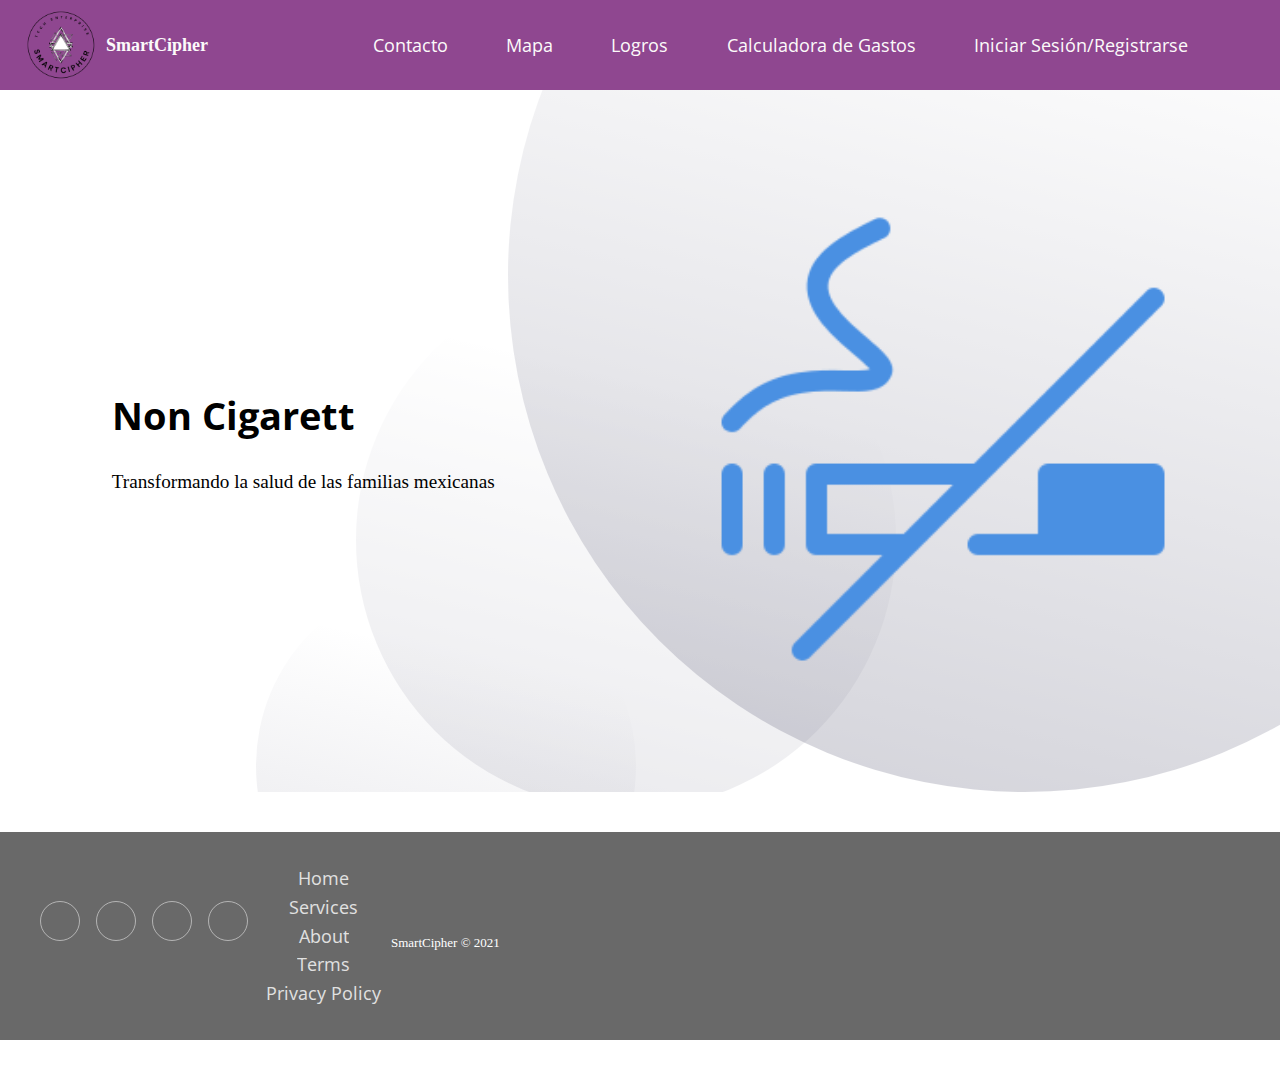
<file: index.html>
<!DOCTYPE html>
<html lang="en">
<head>
    <meta name="viewport" content="width=device-width, initial-scale=1.0">
    <meta http-equiv="X-UA-Compatible" content="ie=edge">
    <meta charset="UTF-8">
    <title>No Al Humo</title>
    <link rel="preconnect" href="https://fonts.gstatic.com">
    <link href="https://fonts.googleapis.com/css2?family=Open+Sans:wght@400;600;700&display=swap" rel="stylesheet">
    <link rel="stylesheet" href="CSS/style.css">
</head>
<body>
<nav>
    <div class="logo">
        <img src="img/logo2.png" alt="Logo">
        <p class="logotext">
            SmartCipher
        </p>
    </div>
    <ul>
        <li><a href="contacto.html">Contacto</a></li>
        <li><a href="Mapa.html">Mapa</a></li>
        <li><a href="#">Logros</a></li>
        <li><a href="calculadora.html">Calculadora de Gastos</a></li>
        <li><a href="sesión.html">Iniciar Sesión/Registrarse</a></li>
    </ul>
</nav>
<main>
    <section class="presentation">
        <div class="introduction">
            <div class="intro-text">
                <h1>Non Cigarett</h1>
                <p>Transformando la salud de las familias mexicanas</p>
            </div>
        </div>
        <div class="cover">
            <img src="img/no-smoking.png" alt="doge">
        </div>
    </section>
</main>
<img class="big-circle" src="img/big-eclipse.svg" alt="">
<img class="medium-circle" src="img/mid-eclipse.svg" alt="">
<img class="small-circle" src="img/small-eclipse.svg" alt="">
<div class="footer-basic">
    <footer>
        <div class="social"><a href="#"><i class="icon ion-social-instagram"></i></a><a href="#"><i class="icon ion-social-snapchat"></i></a><a href="#"><i class="icon ion-social-twitter"></i></a><a href="#"><i class="icon ion-social-facebook"></i></a></div>
        <ul class="list-inline">
            <li class="list-inline-item"><a href="#">Home</a></li>
            <li class="list-inline-item"><a href="#">Services</a></li>
            <li class="list-inline-item"><a href="#">About</a></li>
            <li class="list-inline-item"><a href="#">Terms</a></li>
            <li class="list-inline-item"><a href="#">Privacy Policy</a></li>
        </ul>
        <p class="copyright">SmartCipher © 2021</p>
    </footer>
</div>
<script src="https://cdnjs.cloudflare.com/ajax/libs/jquery/3.2.1/jquery.min.js"></script>
<script src="https://cdnjs.cloudflare.com/ajax/libs/twitter-bootstrap/4.1.3/js/bootstrap.bundle.min.js"></script>
</body>
</html>
</file>
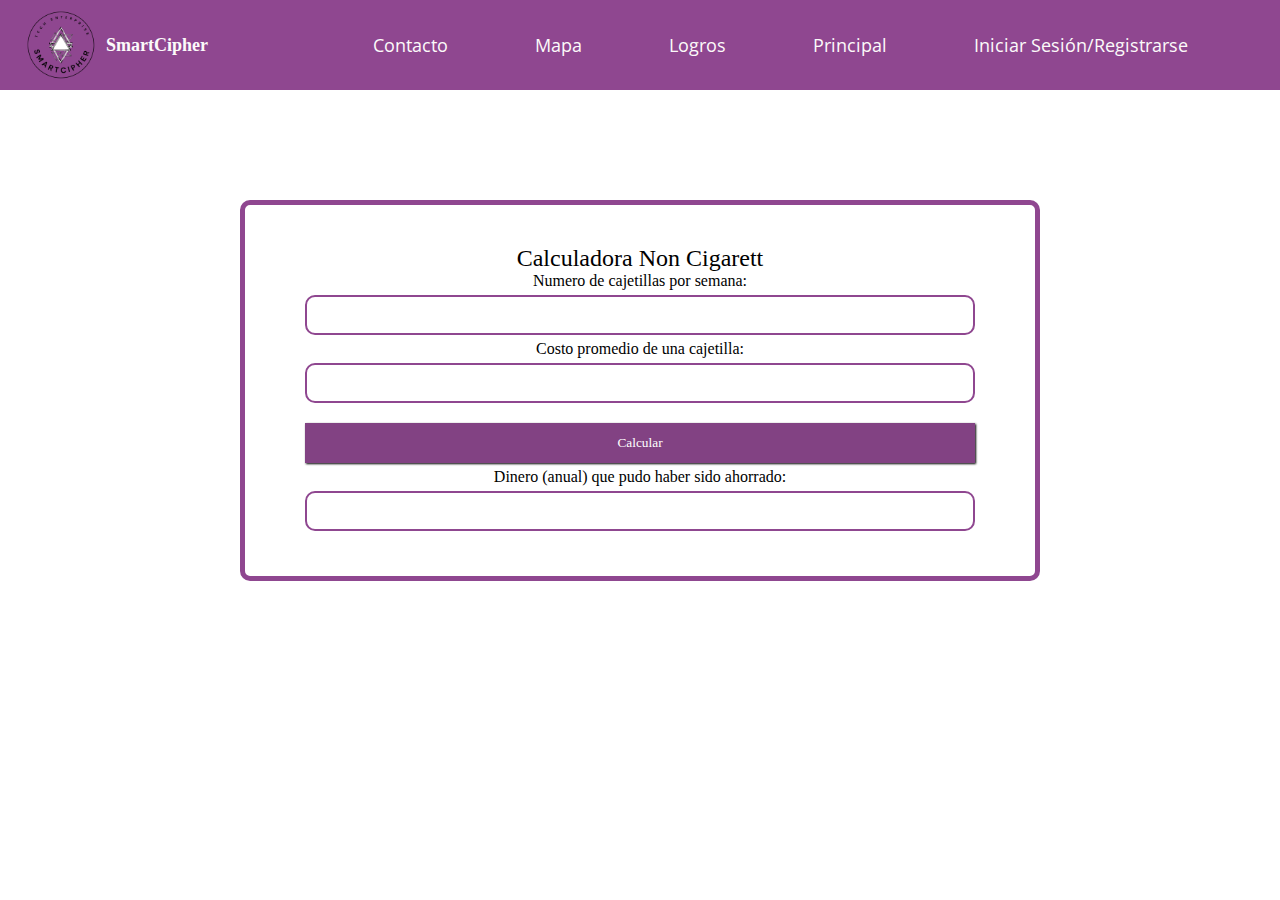
<file: calculadora.html>
<!DOCTYPE html>
<html lang="en">
<head>
    <meta name="viewport" content="width=device-width, initial-scale=1.0">
    <meta http-equiv="X-UA-Compatible" content="ie=edge">
    <meta charset="UTF-8">
    <title>No Al Humo</title>
    <link rel="preconnect" href="https://fonts.gstatic.com">
    <link href="https://fonts.googleapis.com/css2?family=Open+Sans:wght@400;600;700&display=swap" rel="stylesheet">
    <link rel="stylesheet" href="CSS/style.css">
</head>
<body>
<nav>
    <div class="logo">
        <img src="img/logo2.png" alt="Logo">
        <p class="logotext">
            SmartCipher
        </p>
    </div>
    <ul>
        <li><a href="contacto.html">Contacto</a></li>
        <li><a href="Mapa.html">Mapa</a></li>
        <li><a href="#">Logros</a></li>
        <li><a href="index.html">Principal</a></li>
        <li><a href="sesión.html">Iniciar Sesión/Registrarse</a></li>
    </ul>
</nav>
<main>
    
        <div class="info">
            <div class="titulo">Calculadora Non Cigarett</div>
            <p>Numero de cajetillas por semana: <input type="text" id="nombre"></p>
            <p>Costo promedio de una cajetilla: <input type="text" id="AP"></p>
            <button id="boton" onclick="enviar()">Calcular</button>
            <p>Dinero (anual) que pudo haber sido ahorrado: <input type="text" id="AM"></p>
            <p id="salida"></p>
        </div>
    
</main>
</body>
</html>
</file>
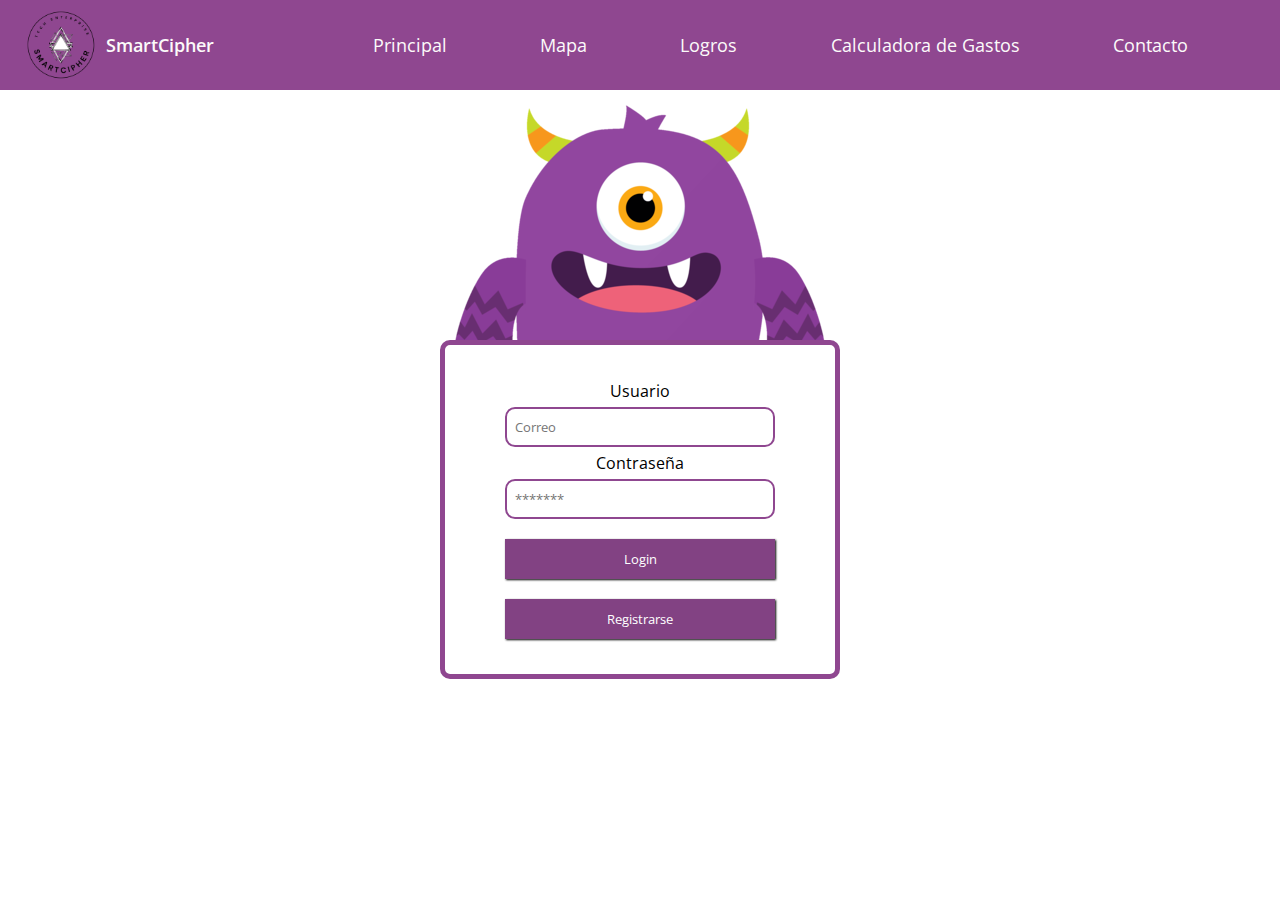
<file: sesión.html>
<!DOCTYPE html>
<html lang="en">
<head>
  <meta charset="UTF-8">
  <meta http-equiv="X-UA-Compatible" content="IE=edge">
  <meta name="viewport" content="width=device-width, initial-scale=1.0">
  <link rel="stylesheet" href="CSS/estilos.css">
  <title>Login animado monster</title>
</head>
<body>
  <nav>
    <div class="logo">
        <img src="img/logo2.png" alt="Logo">
        <p class="logotext">
            SmartCipher
        </p>
    </div>
    <ul>
        <li><a href="index.html">Principal</a></li>
        <li><a href="Mapa.html">Mapa</a></li>
        <li><a href="#">Logros</a></li>
        <li><a href="calculadora.html">Calculadora de Gastos</a></li>
        <li><a href="contacto.html">Contacto</a></li>
    </ul>
</nav>
<div class="login">
  <img src="img/idle/1.png" id="monster" alt="" alin>
  
  <form class="formulario">
    <label>Usuario</label>
    <input type="text" id="input-usuario" placeholder="Correo" autocomplete="off">
    <label>Contraseña</label>
    <input type="password" id="input-clave" placeholder="*******">
    <button type="submit">Login</button>
    <button type="submit">Registrarse</button>
  </form>
</div>
<script src="JS/javascript.js"></script>
</body>
</html>
</file>
<file: CSS/style.css>
@import url('https://fonts.googleapis.com/css2?family=Open+Sans:wght@400;600;700&display=swap');

*{
    margin: 0;
    padding: 0;
    box-sizing: border-box;
    font-family: 'Open Sans', sans-serif;
}
body{
    height: 100vh;
}

nav{
    padding-left: 1rem;
    padding-right: 2rem;
    width: 100%;
    display: flex;
    flex-direction: row;
    background: #8f4790;
    color: #fcfafa;
    height: 90px;
}
.login{
    background: #000;
    width: 30%;
    color: black;
    padding: 33px;
    min-height: 250px;
    border-radius: 22px;
}

nav ul{
    float: left;
    margin-left: 10%;
    width: 80%;
    list-style: none;
    margin-right: 40px;
    position: relative;
    display: flex;
    align-items: center;
    justify-content: space-between;
}

nav ul li{
    display: inline-block;
    margin: 0 5px;
}

nav ul li a{
    text-decoration: none;
    color: #fcfafa;
    line-height: 70px;
    font-size: 18px;
    padding: 8px 15px;
}

nav ul li a:hover{
    color: cyan;
    border-radius: 5px;
    box-shadow: 0 0 5px #33ffff,
    0 0 5px #66ffff;
}

.logo{
    flex-wrap: wrap;
    width: 20%;
    font-size: large;
    font-weight: 600;
    display: flex;
    flex-direction: row;
    align-items: center;
}

nav .logo img{
    height: 100%;
}

/*
cuerpo
 */

main{
    width: 100%;
    height: 78%;
    display: flex;
    flex-wrap: wrap;
}

main section{
    display: flex;
    align-items: center;
    flex-direction: row;
    justify-content: space-around;
    width: 100%;
    height: 100%;
}

.intro-text{
    height: 15vh;
    font-size: larger;
    display: flex;
    justify-content: space-around;
    flex-direction: column;
}

.cover img{
    height: 50vh;
}

.big-circle{
    position: absolute;
    top: 0;
    right: 0;
    z-index: -2;
    opacity: 0.5;
    height: 88%;
}

.medium-circle{
    position: absolute;
    top: 30%;
    right: 30%;
    z-index: -2;
    height: 60%;
    opacity: 0.4;
}

.small-circle{
    position: absolute;
    bottom: 0;
    left: 20%;
    z-index: -2;
}

/*
footer
 */

footer{
    width: 100%;
    height: 10%;
    background: dimgray;
    display: flex;
    align-items: center;
    padding: 2rem;
}

footer .socials i{
    height: 30px;
    width: 30px;
}

@media screen and (max-width:1024px){
    *{
        display: none;
    }
}

.contacto{
    padding-top: 300px;
}


/*
si se buguea borra aqui
 */
button{
    font-family: 'Poppins', sans-serif;
}



.big-circle{
    position: absolute;
    top: 0;
    right: 0;
    z-index: -1;
    opacity: 0.5;
    height: 88%;
}

.medium-circle{
    position: absolute;
    top: 30%;
    right: 30%;
    z-index: -1;
    height: 60%;
    opacity: 0.4;
}

.small-circle{
    position: absolute;
    bottom: 0;
    left: 20%;
    z-index: -1;
}

.saec{
    padding: 1rem;
    background: rgba(34, 30 ,2, 0.088);
    border: solid rgba(34, 30 ,2, 0.088);
    margin-top: 5rem;
    height: 300px;
    margin-right: 5%;
    margin-left: 5%;
    width: 90%;
    display: flex;
    flex-direction: row;
}


.cover_saec img{
    height: 100%;
    width: 90%;
    filter: drop-shadow(0px 5px 3px #000000);
}

.titulo{
    font-family: Cursive;
    font-size: x-large;
     
}
p{
    font-family: Cursive;  
}
button{
    font-family: Cursive;
}

.desc{
    color: #585772;
    font-weight: 500;
    font-size: 20px;
}

.info{
    width: 800px;
    position: absolute;
    background-color: #fff;
    border: 5px solid #8f4790;
    border-radius: 10px;
    padding: 40px 60px;
    top: 200px;
    left: 50%;
    transform: translate(-50%);
    text-align: center;
}
.info textarea{
    
    width: 100%;
    
}
.info input,label,button{
    display: block;
    width: 100%;
    margin: 5px 0;
}
.info input,textarea{
    height: 40px;
    border: 2px solid #8f4790;
    border-radius: 10px;
    padding: 0 8px;
}
.info button{
    margin-top: 20px;
    cursor: pointer;
    border: none;
    height: 40px;
    background-color: #824283;
    box-shadow: 1px 1px 2px #000;
    color: #fff;
}
.footer-basic {
    padding:40px 0;
    background-color:#ffffff;
    color:#ffffff;
    align:center ;
  }
  
  .footer-basic ul {
    padding:0;
    list-style:none;
    text-align:center;
    font-size:18px;
    line-height:1.6;
    margin-bottom:0;
  }
  
  .footer-basic li {
    padding:0 10px;
  }
  
  .footer-basic ul a {
    color:inherit;
    text-decoration:none;
    opacity:0.8;
  }
  
  .footer-basic ul a:hover {
    opacity:1;
  }
  
  .footer-basic .social {
    text-align:center;
    padding-bottom:25px;
  }
  
  .footer-basic .social > a {
    font-size:24px;
    width:40px;
    height:40px;
    line-height:40px;
    display:inline-block;
    text-align:center;
    border-radius:50%;
    border:1px solid #ccc;
    margin:0 8px;
    color:white;
    opacity:0.75;
  }
  
  .footer-basic .social > a:hover {
    opacity:0.9;
  }
  
  .footer-basic .copyright {
    margin-top:15px;
    align:center;
    text-align:center;
    font-size:13px;
    color:rgb(255, 255, 255);
    margin-bottom:0;
  }
</file>
<file: CSS/estilos.css>
@import url('https://fonts.googleapis.com/css2?family=Open+Sans:wght@400;600;700&display=swap');*{
    margin: 0;
    padding: 0;
    box-sizing: border-box;
    font-family: 'Open Sans', sans-serif;
}

body{
    height: 100vh;
    background-color: #fff;
    display: flex;
    justify-content: center;
    
}
nav{
    padding-left: 1rem;
    padding-right: 2rem;
    width: 100%;
    display: flex;
    flex-direction: row;
    background: #8f4790;
    color: #fcfafa;
    height: 90px;
}
nav ul{
    float: left;
    margin-left: 10%;
    width: 80%;
    list-style: none;
    margin-right: 40px;
    position: relative;
    display: flex;
    align-items: center;
    justify-content: space-between;
}

nav ul li{
    display: inline-block;
    margin: 0 5px;
}

nav ul li a{
    text-decoration: none;
    color: #fcfafa;
    line-height: 70px;
    font-size: 18px;
    padding: 8px 15px;
}

nav ul li a:hover{
    color: cyan;
    border-radius: 5px;
    box-shadow: 0 0 5px #33ffff,
    0 0 5px #66ffff;
}
.logo{
    flex-wrap: wrap;
    width: 20%;
    font-size: large;
    font-weight: 600;
    display: flex;
    flex-direction: row;
    align-items: center;
}
nav .logo img{
    height: 100%;
}
.login{
    top: 90px;
    position: absolute;
}
.formulario{
    width: 400px;
    position: absolute;
    background-color: #fff;
    border: 5px solid #8f4790;
    border-radius: 10px;
    padding: 30px 60px;
    top: 250px;
    left: 50%;
    transform: translate(-50%);
    text-align: center;
}
.formulario input,label,button{
    display: block;
    width: 100%;
    margin: 5px 0;
}
.formulario input{
    height: 40px;
    border: 2px solid #8f4790;
    border-radius: 10px;
    padding: 0 8px;
}
.formulario button{
    margin-top: 20px;
    cursor: pointer;
    border: none;
    height: 40px;
    background-color: #824283;
    box-shadow: 1px 1px 2px #000;
    color: #fff;
}
.formulario button:hover{
    background-color: #8f4790;
}
</file>
